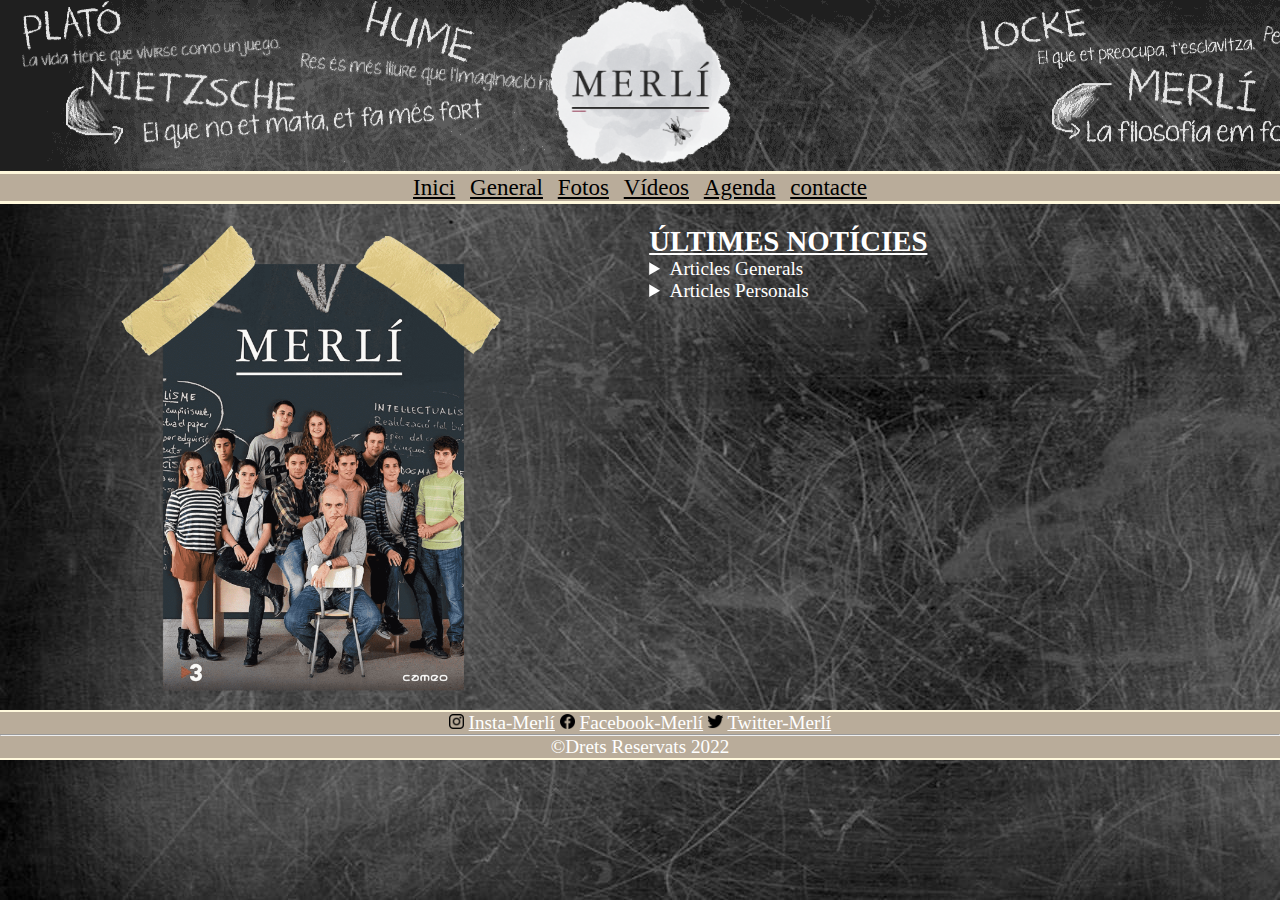
<file: index.html>
<!DOCTYPE html>
<html lang="ca">

<head>
    <meta charset="utf-8">
    <title>Pàgina de Fans d'en MERLÍ</title>
    <meta name="viewport" content="width=device-width, initial-scale=1">
    <meta name="keywords" content="Fans Merlí Serie">
    <meta name="description" content="Pàgina de fans dedicada a la sèrie Merlí">
    <link rel="stylesheet" href="./css/common.css">
    <link rel="stylesheet" href="./css/index.css">
</head>

<body>
    <header>
        <img src="./img/logomerli-min-retall.png" alt="Logo fans de Merlí" width="135" height="135">
        <nav>
            <a href="./index.html">Inici</a>
            <a href="./web/general.html">General</a>
            <a href="./web/fotos.html">Fotos</a>
            <a href="./web/videos.html">Vídeos</a>
            <a href="./web/agenda.html">Agenda</a>
            <a href="./web/contacte.html">contacte</a>
        </nav>
    </header>

    <main>
        <img src="./img/merliportadafinal.png" alt="Portada serie Merlí" width="383" height="542">
        <aside>
            <h2>ÚLTIMES NOTÍCIES</h2>
            <details>
                <summary>Articles Generals</summary>
                <ul>
                <li>
                <p>
                    Netflix estrena la segona Temporada de la sequela de Merlí(Sapere Aude).
                </p>
                </li>
                <a href="https://www.diezminutos.es/teleprograma/series-tv/a41207915/merli-sapere-aude-netflix-temporada-2-estreno/"
                    target="_blank">Estrena
                    nova temporada</a><br>
                <li>
                <p>
                    Merlí serà traduïda al Francés i Italià.
                </p>
                </li>
                <a href="https://www.ccma.cat/tv3/merli/merli-tindra-adaptacions-a-franca-i-a-italia/noticia/3072130/"
                    target="_blank">Així seran les adaptacions a França i a Itàlia de "Merlí" </a><br>
                <li>
                    <p>
                    La ruta de Merlí pels escenaris de Barcelona
                    </p>
                </li>
                <a href="https://www.ccma.cat/tv3/merli/la-ruta-de-merli-i-sapere-aude-pels-escenaris-de-barcelona/noticia/3048224/"
                    target="_blank">Ruta Barcelonína</a><br><br>
                </ul>
            </details>
            <details>
                <summary>Articles Personals</summary>
                <ul>
                    <h4>Carlos Cueva (Pol Rubio)</h4>
                        <li><p>
                            Carlos Cuevas pasa ja página de 'Merlí: Sapere Aude".
                        </p>
                        </li>
                        <a href="https://www.elconfidencial.com/television/series-tv/2021-04-09/carlos-cuevas-merli-sapere-aude-final-pol_3022116/"
                            target="_blank">Carlos Cueva pasa pàgina</a>
                        <li>
                        <p>
                            Carlos té por al sexe!
                        </p>
                        </li>
                        <a href="https://www.elperiodico.com/es/tele/20220712/carlos-cuevas-entrevista-merli-sapere-aude-sida-tv3-11642548"
                            target="_blank">Tener el sida todavía sigue siendo un estigma</a><br><br>
                    
                        <h4>Francesc Orella</h4>
                        <li><p>
                            Francesc Orella juntament a Elisabet Casanovas (Merlí i Tània) protagonitzen l'espot dels
                            Gaudí 2021.
                        </p>
                        </li>
                        <a href="https://www.ccma.cat/tv3/premis-gaudi/francesc-orella-i-elisabet-casanovas-protagonitzen-lespot-dels-gaudi-2021/noticia/3082683/"
                            target="_blank">En Merlí i la Tània als premis Gaudí</a><br>
                        <li>
                        <p>
                            Sóc bastant peripatètic...
                        </p>
                        </li>
                        <a href="https://www.lavozdegalicia.es/noticia/yes/2022/06/18/bastante-peripatetico-paseo-dandole-coco/0003_202206SY18P28991.htm"
                            target="_blank">Confessions de Francecs Orella</a><br>
                    
                </ul>
            </details>
        </aside>
    </main>
    
    <footer>
        <span>
            <img src="./img/instalogo2-min.png" alt="Logo instagram" width="15" height="15">
            <a href="https://www.instagram.com/merlitv3oficial/" target="_blank">Insta-Merlí</a>
            <img src="./img/facebooklogo.png" alt="Logo facebook" width="15" height="15">
            <a href="https://es-la.facebook.com/merlitv3/" target="_blank">Facebook-Merlí</a>
            <img src="./img/twitter-min.png" alt="Logo Twitter" width="15" height="15">
            <a href="https://twitter.com/MerliTV3" target="_blank">Twitter-Merlí</a>
        </span>
        <hr>
        <p>©Drets Reservats 2022</p>

    </footer>
</body>

</html>
</file>
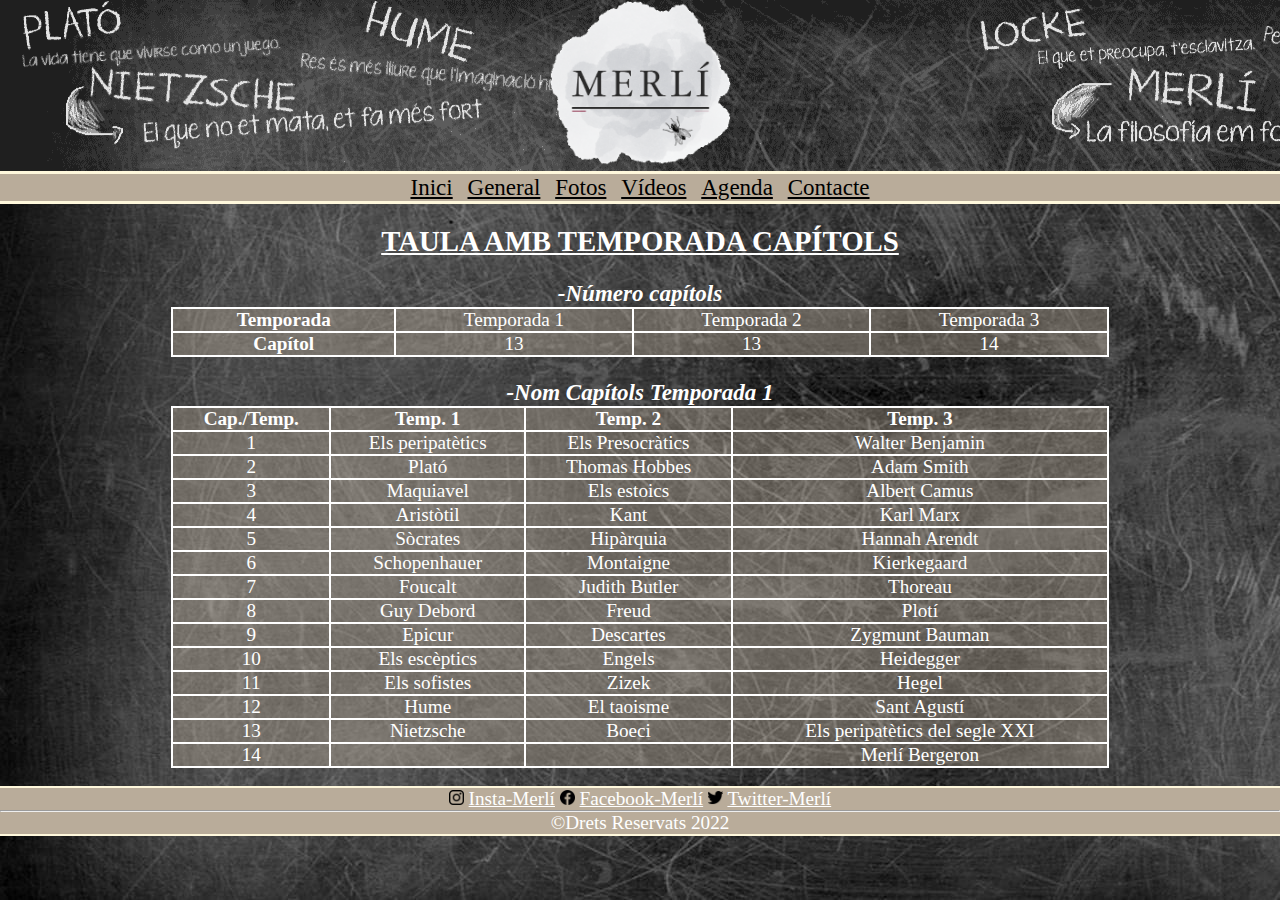
<file: web/agenda.html>
<!DOCTYPE html>
<html lang="ca">

<head>
    <meta charset="utf-8">
    <title>Pàgina de Fans d'en MERLÍ</title>
    <meta name="viewport" content="width=device-width, initial-scale=1">
    <meta name="keywords" content="Fans Merlí">
    <meta name="description" content="Pàgina de fans dedicada a la sèrie Merlí">
    <link rel="stylesheet" href="../css/common.css">
    <link rel="stylesheet" href="../css/agenda.css">
</head>

<body>
    <header>
        <img src="../img/logomerli-min-retall.png" alt="LogoFansMerlí" width="135" height="135">
        <nav>
            <a href="../index.html">Inici</a>
            <a href="../web/general.html">General</a>
            <a href="../web/fotos.html">Fotos</a>
            <a href="../web/videos.html">Vídeos</a>
            <a href="../web/agenda.html">Agenda</a>
            <a href="../web/contacte.html">Contacte</a>
        </nav>
    </header>

    <main>
        <div><h2>TAULA AMB TEMPORADA CAPÍTOLS</h2>
            <br>
        <h4>-Número capítols</h4>
        <table>
            <tr>
                <td><strong>Temporada</strong></td>
                <td>Temporada 1</td>
                <td>Temporada 2</td>
                <td>Temporada 3</td>
            </tr>
            <tr>
                <td><strong>Capítol</strong></td>
                <td>13</td>
                <td>13</td>
                <td>14</td>
            </tr>
        </table>
        <br>
        <h4>-Nom Capítols Temporada 1</h4>
        <table>
            <tr>
                <td><strong>Cap./Temp.</strong></td>
                <td><strong>Temp. 1</strong></td>
                <td><strong>Temp. 2</strong></td>
                <td><strong>Temp. 3</strong></td>
            </tr>
            <tr>
                <td>1</td>
                <td>Els peripatètics</td>
                <td>Els Presocràtics</td>
                <td>Walter Benjamin</td>
            </tr>
            <tr>
                <td>2</td>
                <td>Plató</td>
                <td>Thomas Hobbes</td>
                <td>Adam Smith</td>
            </tr>
            <tr>
                <td>3</td>
                <td>Maquiavel</td>
                <td>Els estoics</td>
                <td>Albert Camus</td>
            </tr>
            <tr>
                <td>4</td>
                <td>Aristòtil</td>
                <td>Kant</td>
                <td>Karl Marx</td>
            </tr>
            <tr>
                <td>5</td>
                <td>Sòcrates</td>
                <td>Hipàrquia</td>
                <td>Hannah Arendt</td>
            </tr>
            <tr>
                <td>6</td>
                <td>Schopenhauer</td>
                <td>Montaigne</td>
                <td>Kierkegaard</td>
            </tr>
            <tr>
                <td>7</td>
                <td>Foucalt</td>
                <td>Judith Butler</td>
                <td>Thoreau</td>
            </tr>
            <tr>
                <td>8</td>
                <td>Guy Debord</td>
                <td>Freud</td>
                <td>Plotí</td>
            </tr>
            <tr>
                <td>9</td>
                <td>Epicur</td>
                <td>Descartes</td>
                <td>Zygmunt Bauman</td>
            </tr>
            <tr>
                <td>10</td>
                <td>Els escèptics</td>
                <td>Engels</td>
                <td>Heidegger</td>
            </tr>
            <tr>
                <td>11</td>
                <td>Els sofistes</td>
                <td>Zizek</td>
                <td>Hegel</td>
            </tr>
            <tr>
                <td>12</td>
                <td>Hume</td>
                <td>El taoisme</td>
                <td>Sant Agustí</td>
            </tr>
            <tr>
                <td>13</td>
                <td>Nietzsche</td>
                <td>Boeci</td>
                <td>Els peripatètics del segle XXI</td>
            </tr>
            <tr>
                <td>14</td>
                <td></td>
                <td></td>
                <td>Merlí Bergeron</td>
            </tr>
        </table>
    </div>
    </main>
    
    <footer>
        <span>
            <img src="../img/instalogo2-min.png" alt="Logo instagram" width="15" height="15">
            <a href="https://www.instagram.com/merlitv3oficial/" target="_blank">Insta-Merlí</a>
            <img src="../img/facebooklogo.png" alt="Logo facebook" width="15" height="15">
            <a href="https://es-la.facebook.com/merlitv3/" target="_blank">Facebook-Merlí</a>
            <img src="../img/twitter-min.png" alt="Logo Twitter" width="15" height="15">
            <a href="https://twitter.com/MerliTV3" target="_blank">Twitter-Merlí</a>
        </span>
        <hr>
        <p>©Drets Reservats 2022</p>

    </footer>
</body>

</html>
</file>
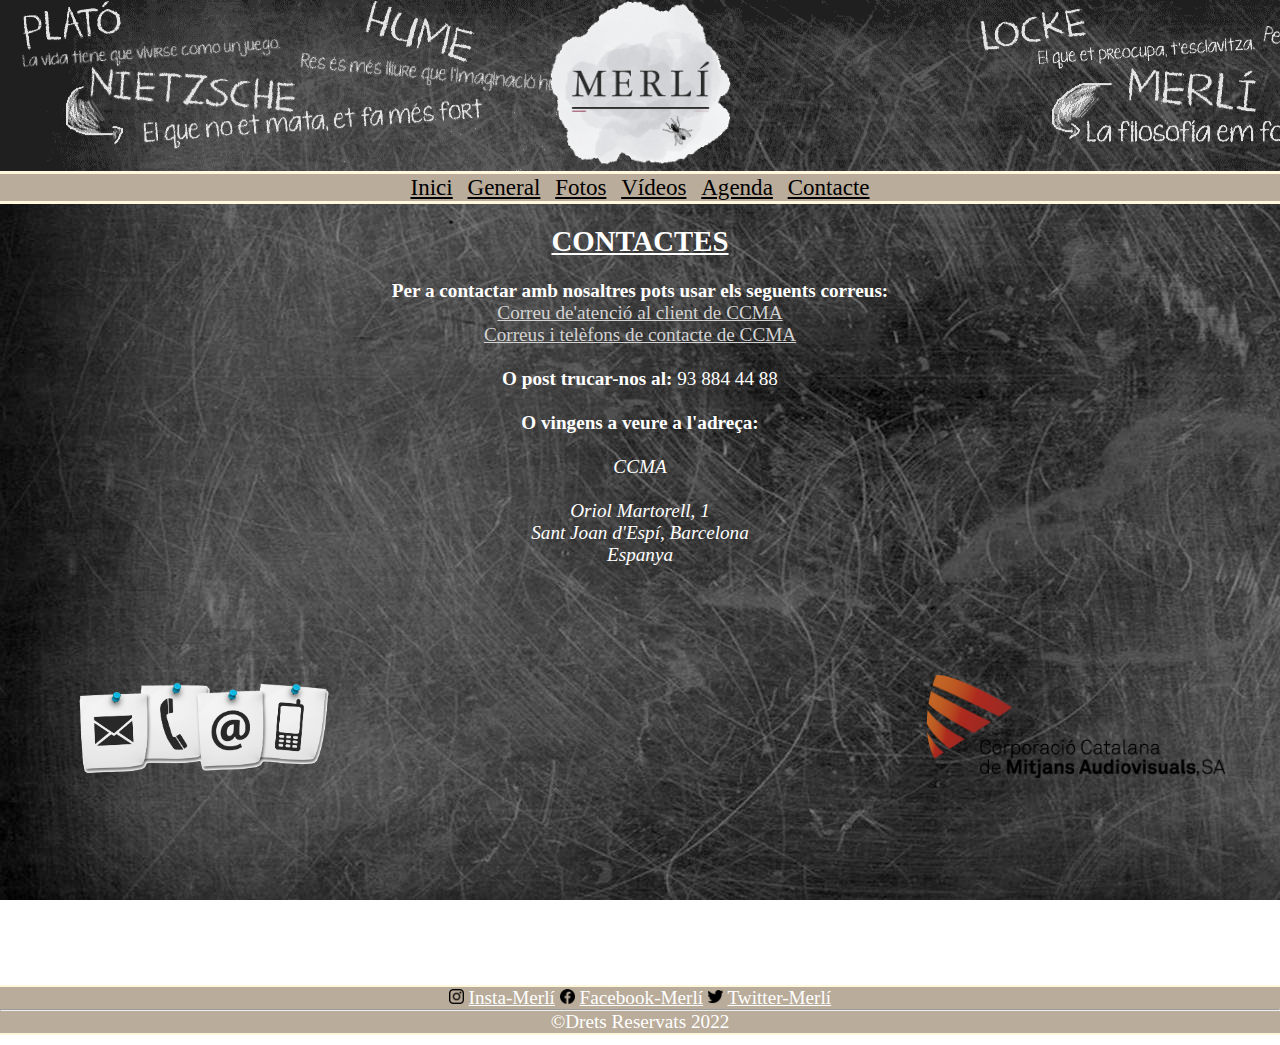
<file: web/contacte.html>
<!DOCTYPE html>
<html lang="ca">

<head>
    <meta charset="utf-8">
    <title>Pàgina de Fans d'en MERLÍ</title>
    <meta name="viewport" content="width=device-width, initial-scale=1">
    <meta name="keywords" content="Fans Merlí">
    <meta name="description" content="Pàgina de fans dedicada a la sèrie Merlí">
    <link rel="stylesheet" href="../css/common.css">
    <link rel="stylesheet" href="../css/contacte.css">
</head>

<body>
    <header>
        <img src="../img/logomerli-min-retall.png" alt="LogoFansMerlí" width="135" height="135">
        <nav>
            <a href="../index.html">Inici</a>
            <a href="../web/general.html">General</a>
            <a href="../web/fotos.html">Fotos</a>
            <a href="../web/videos.html">Vídeos</a>
            <a href="../web/agenda.html">Agenda</a>
            <a href="../web/contacte.html">Contacte</a>
        </nav>
    </header>

    <main>
        <div class="contact">
            <div class="contacte">
                    <h2>CONTACTES</h2>
                <br>
                <p>
                    <b>Per a contactar amb nosaltres pots usar els seguents correus:</b>
                </p>
                <a href="https://www.ccma.cat/atencio/" target="_blank">Correu de'atenció al client de CCMA</a><br>
                <a href="https://www.ccma.cat/premsa/contacte/" target="_blank">Correus i telèfons de contacte de CCMA</a>
                <br>
                <br>
                <p>
                    <b>O post trucar-nos al:</b> 93 884 44 88
                </p>
                <br>
                <p>
                    <b>O vingens a veure a l'adreça:</b>
                </p>        
                <br>
                <address>
                    CCMA<br><br>
                    Oriol Martorell, 1<br>
                    Sant Joan d'Espí, Barcelona<br>
                    Espanya<br>
                </address>
            </div>
        </div>
        <div>
            <iframe
            src="https://www.google.com/maps/embed?pb=!1m18!1m12!1m3!1d2994.026089019098!2d2.069131800000006!3d41.37351789999999!2m3!1f0!2f0!3f0!3m2!1i1024!2i768!4f13.1!3m3!1m2!1s0x12a4997cd923b8fd%3A0xd0c5d74abf33c5e1!2sC.%20d&#39;Oriol%20Martorell%2C%201%2C%2008970%20Sant%20Joan%20Desp%C3%AD%2C%20Barcelona!5e0!3m2!1sca!2ses!4v1664745003945!5m2!1sca!2ses"
            width="400" height="400" style="border:0;" allowfullscreen="" loading="lazy"
            referrerpolicy="no-referrer-when-downgrade"></iframe>
        <aside class="esquerra">
            <img  src="../img/contacte.png" alt="contact us" width="300" height="auto">
        </aside>
        <aside class="dreta">
            <img src="../img/ccma.png" alt="CCMA" width="300" height="auto">
        </aside>
    </div>
    </main>
    
    <footer>
        <span>
            <img src="../img/instalogo2-min.png" alt="Logo instagram" width="15" height="15">
            <a href="https://www.instagram.com/merlitv3oficial/" target="_blank">Insta-Merlí</a>
            <img src="../img/facebooklogo.png" alt="Logo facebook" width="15" height="15">
            <a href="https://es-la.facebook.com/merlitv3/" target="_blank">Facebook-Merlí</a>
            <img src="../img/twitter-min.png" alt="Logo Twitter" width="15" height="15">
            <a href="https://twitter.com/MerliTV3" target="_blank">Twitter-Merlí</a>
        </span>
        <hr>
        <p>©Drets Reservats 2022</p>

    </footer>
</body>

</html>
</file>
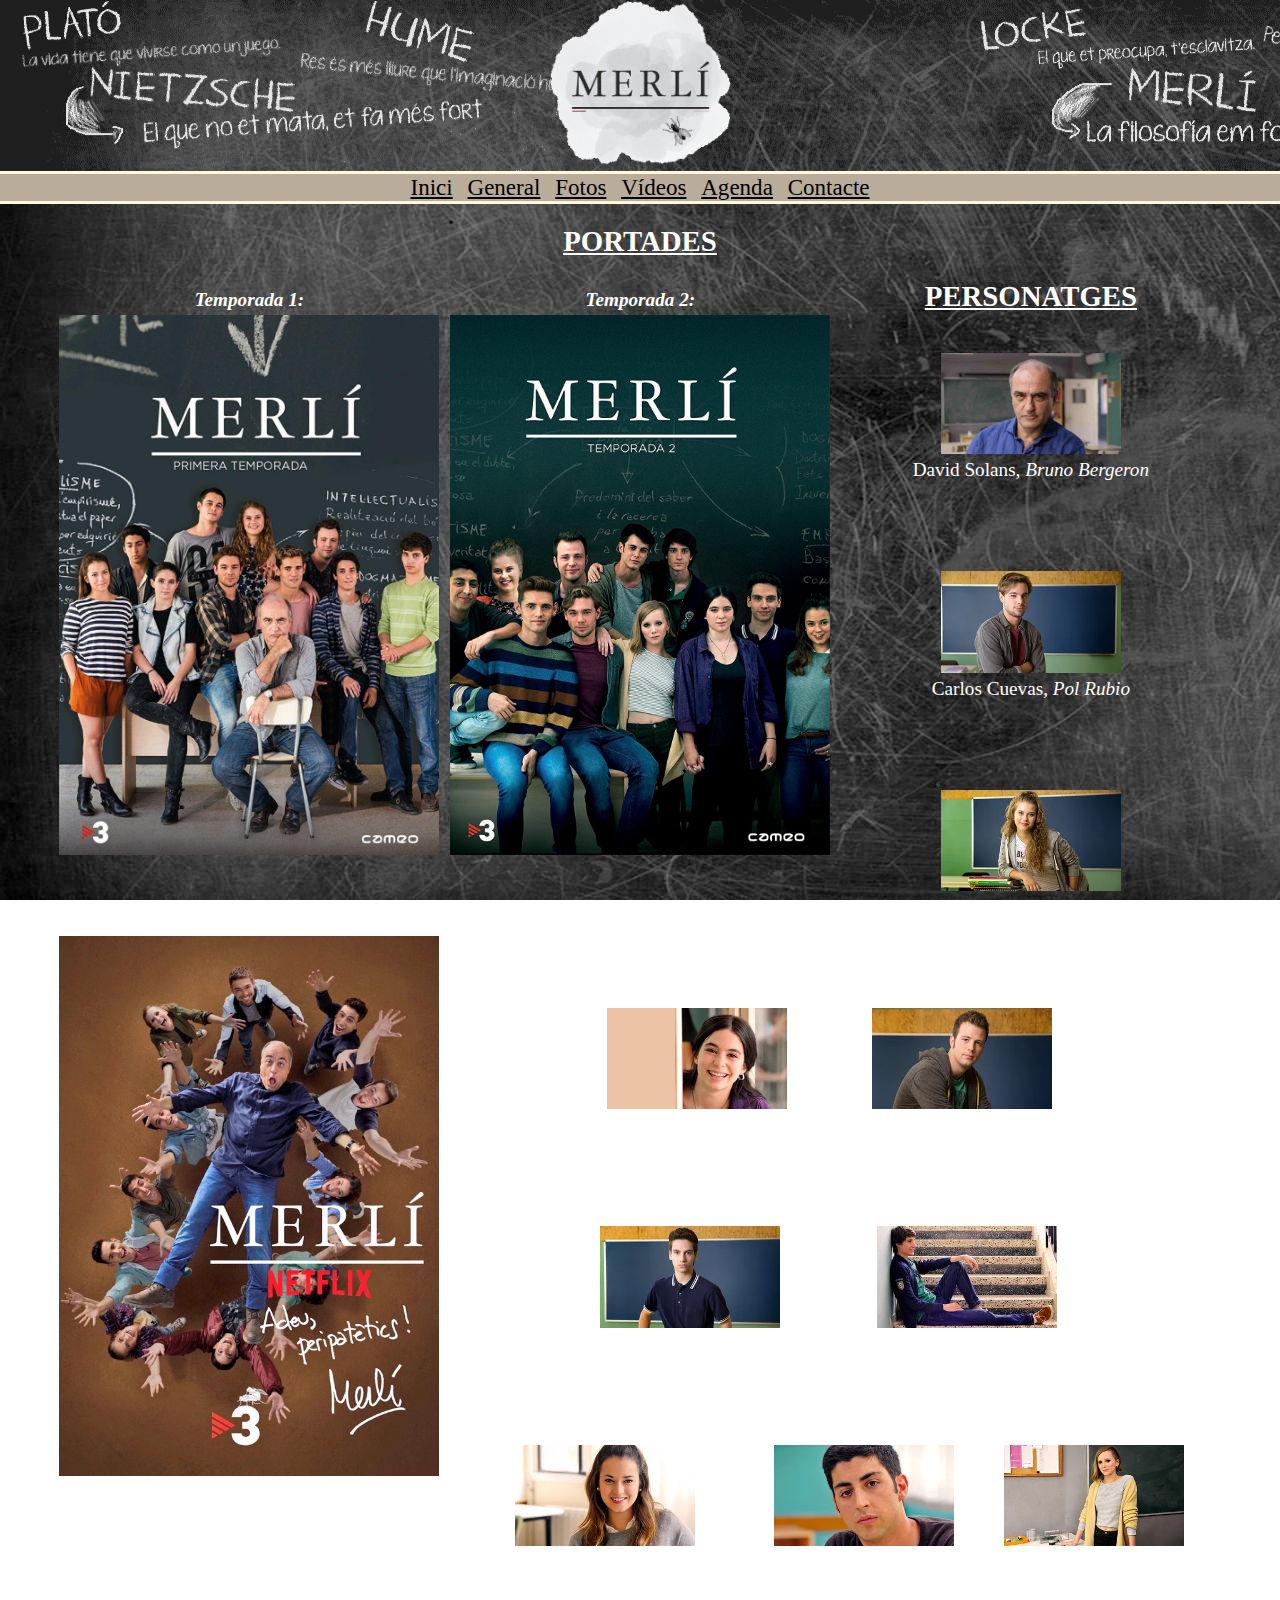
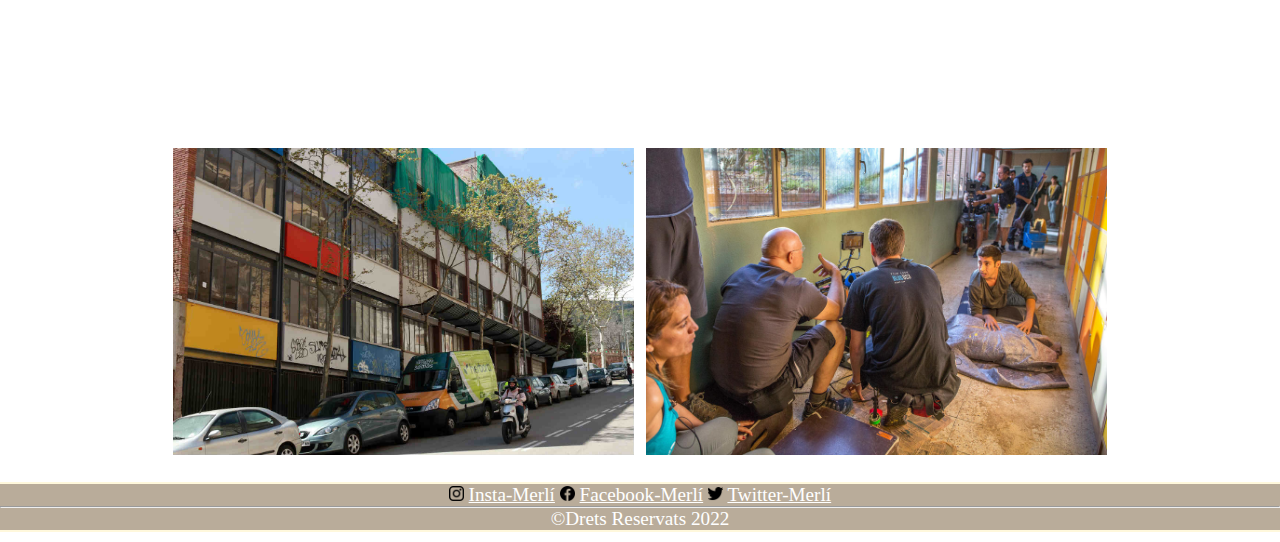
<file: web/fotos.html>
<!DOCTYPE html>
<html lang="ca">

<head>
    <meta charset="utf-8">
    <title>Pàgina de Fans d'en MERLÍ</title>
    <meta name="viewport" content="width=device-width, initial-scale=1">
    <meta name="keywords" content="Fans Merlí">
    <meta name="description" content="Pàgina de fans dedicada a la sèrie Merlí">
    <link rel="stylesheet" href="../css/common.css">
    <link rel="stylesheet" href="../css/fotos.css">
</head>

<body>
    <header>
        <img src="../img/logomerli-min-retall.png" alt="LogoFansMerlí" width="135" height="135">
        <nav>
            <a href="../index.html">Inici</a>
            <a href="../web/general.html">General</a>
            <a href="../web/fotos.html">Fotos</a>
            <a href="../web/videos.html">Vídeos</a>
            <a href="../web/agenda.html">Agenda</a>
            <a href="../web/contacte.html">Contacte</a>
        </nav>
    </header>

    <main>
        <h2>PORTADES</h2>
        <br>
        <div class="galery">
            <div class="column">
            <h4>Temporada 1:</h4>
            <img src="../img/portadamerli.png" alt="Portada Temporada 1" width="380" height="540">
            </div>
            <div class="column">
            <h4 >Temporada 2:</h4>
            <img src="../img/temporada2merli.jpg" alt="Portada Temporada 2" width="380" height="540">
            </div>
            <div class="column">
            <h4>Temporada 3:</h4>
            <img src="../img/temporada3merlí.webp" alt="Portada Temporada 3" width="380" height="540">
            </div>
        </div>
        <h2 id="pers">PERSONATGES</h2>
        <br>
        <div class="personatges">
            
                <figure>
                <img src="../img/merlibergeron.jpg" alt="merli bergeron">
                <figcaption>David Solans, <i>Bruno Bergeron</i></figcaption>
            </figure>
            <figure>
                <img src="../img/polrubio.webp" alt="pol rubio">
                <figcaption>Carlos Cuevas, <i>Pol Rubio</i></figcaption>
            </figure>
            <figure>
                <img src="../img/taniailla.webp" alt="tània illa">
                <figcaption>Elisabet Casanovas, <i>Tània Illa</i></figcaption>
            </figure>
            <figure>
                <img src="../img/bertaprats.webp" alt="berta prats">
                <figcaption>Candela Antón, <i>Berta Prats</i></figcaption>
            </figure>
            <figure>
                <img src="../img/marcvilaseca.webp" alt="marc vilaseca">
                <figcaption>Adrian Grösser, <i>Marc Vilaseca</i></figcaption>
            </figure>
            <figure>
                <img src="../img/joancapdevila.webp" alt="joan capdevila">
                <figcaption>Albert Baró, <i>Joan Capdevila</i></figcaption>
            </figure>
            <figure>
                <img src="../img/gerardpiguillem.webp" alt="gerard piguillem">
                <figcaption>Marcos Franz, <i>Gerard Piguillem</i></figcaption>
            </figure>
            <figure>
                <img src="../img/monicadevillamore.webp" alt="mònica de villamore">
                <figcaption>Júlia Creus, <i>Mònica de Villamore</i></figcaption>
            </figure>
            <figure>
                <img src="../img/ivanblasco.webp" alt="ivan blasco">
                <figcaption>Pau Poch, <i>Iván Blasco</i></figcaption>
            </figure>
            <figure>
                <img src="../img/oksana.webp" alt="Oksana">
                <figcaption>Laia Manzanares, <i>Oksana</i></figcaption>
            </figure>
        </div>
        <h2>SET DE RODATGE</h2>
        <br>
        <div>
            <p>
                Intitut Àngel Guimerà
            </p>
        <br>
            <img class="set" src="../img/institutmerli.jpeg" alt="Institut merlí" width="300" height="200">
            <img class="set" src="../img/rodatge.jpg" alt="rodatge" width="300" height="200">
        </div>
    </main>
    
    <footer>
        <span>
            <img src="../img/instalogo2-min.png" alt="Logo instagram" width="15" height="15">
            <a href="https://www.instagram.com/merlitv3oficial/" target="_blank">Insta-Merlí</a>
            <img src="../img/facebooklogo.png" alt="Logo facebook" width="15" height="15">
            <a href="https://es-la.facebook.com/merlitv3/" target="_blank">Facebook-Merlí</a>
            <img src="../img/twitter-min.png" alt="Logo Twitter" width="15" height="15">
            <a href="https://twitter.com/MerliTV3" target="_blank">Twitter-Merlí</a>
        </span>
        <hr>
        <p>©Drets Reservats 2022</p>
    </footer>
</body>

</html>
</file>
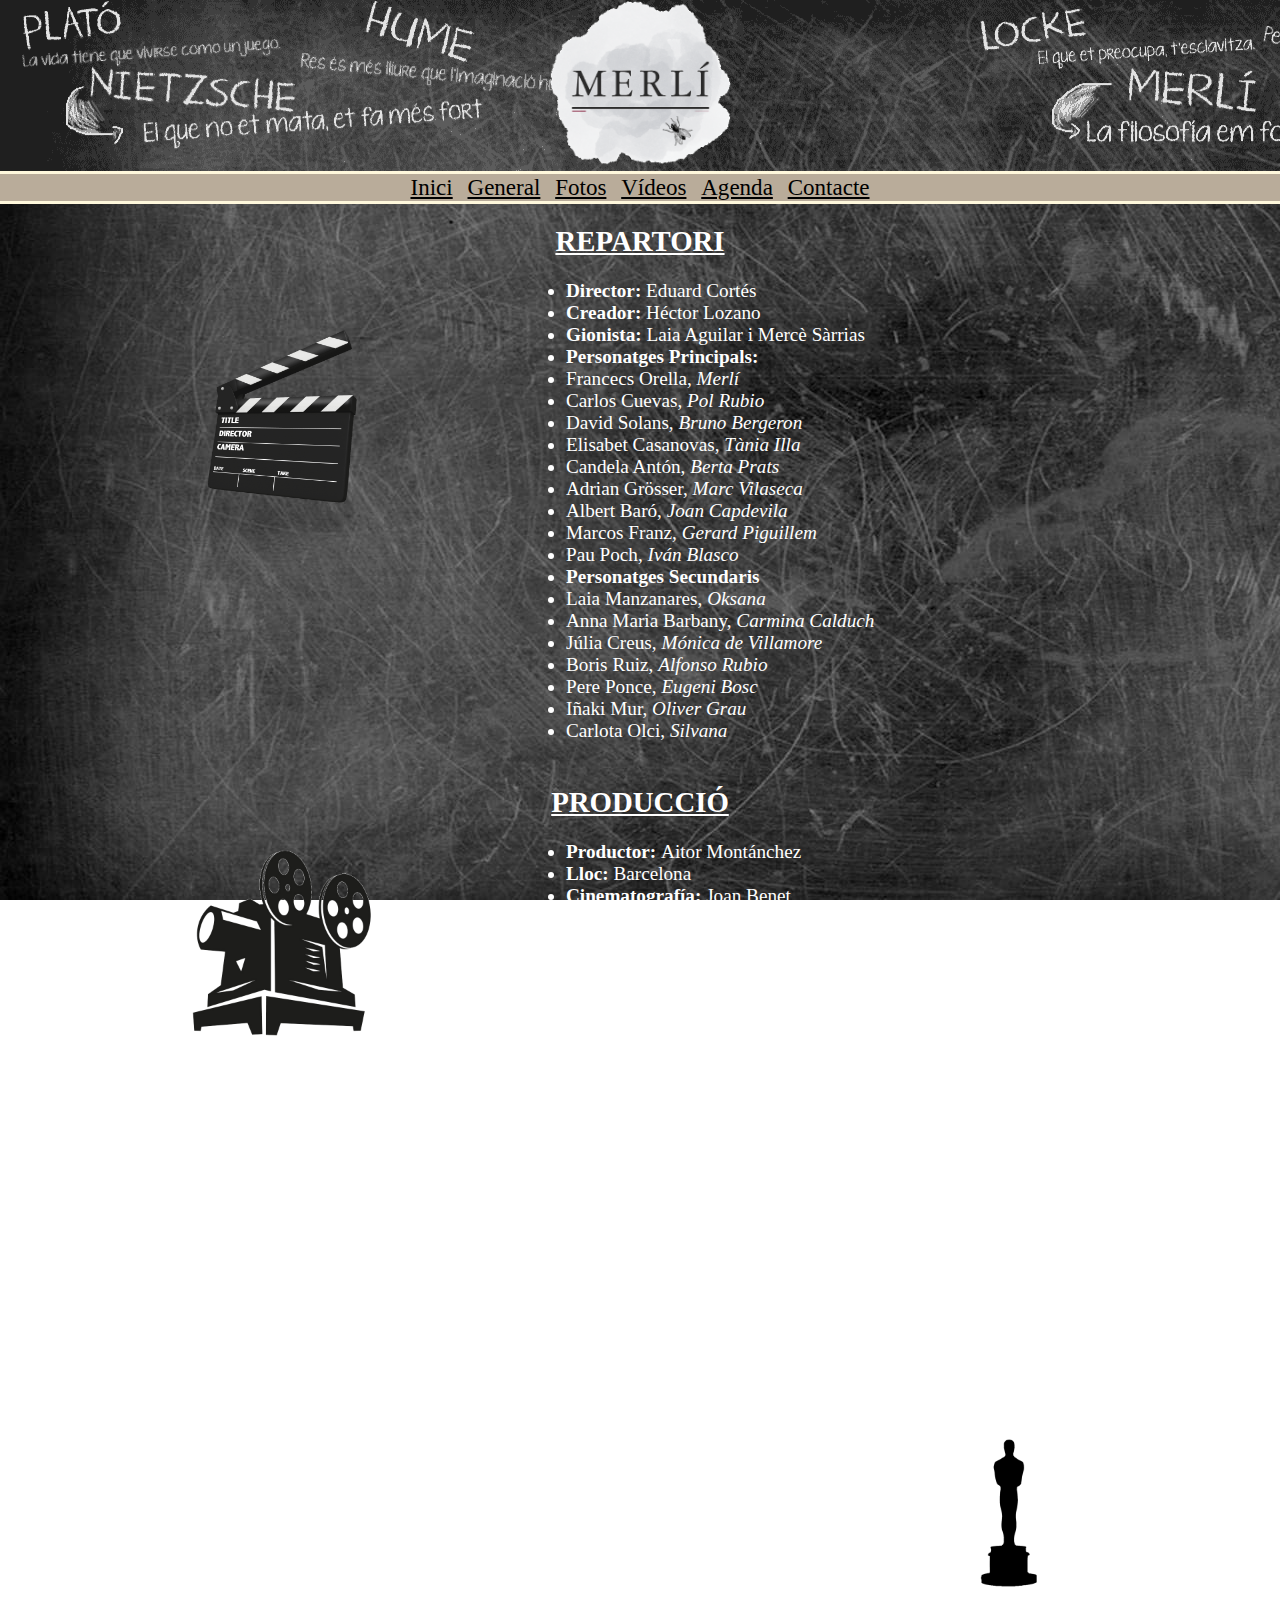
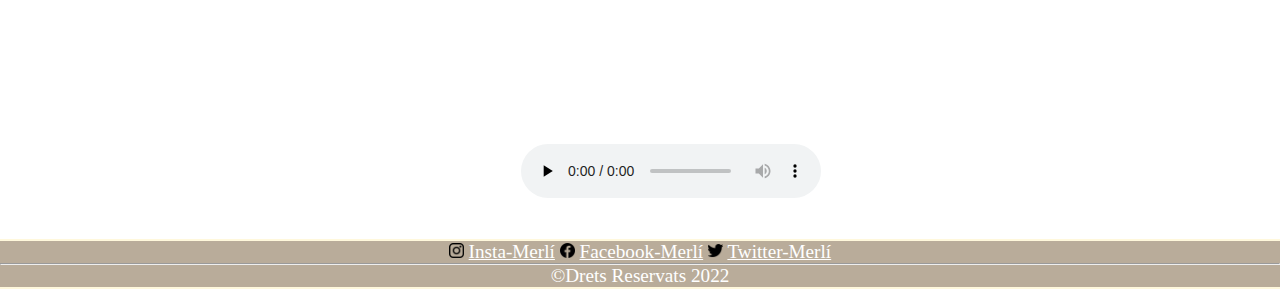
<file: web/general.html>
<!DOCTYPE html>
<html lang="ca">

<head>
    <meta charset="utf-8">
    <title>Pàgina de Fans d'en MERLÍ</title>
    <meta name="viewport" content="width=device-width, initial-scale=1">
    <meta name="keywords" content="Fans Merlí">
    <meta name="description" content="Pàgina de fans dedicada a la sèrie Merlí">
    <link rel="stylesheet" href="../css/common.css">
    <link rel="stylesheet" href="../css/general.css">
</head>

<body>
    <header>
        <img src="../img/logomerli-min-retall.png" alt="LogoFansMerlí" width="135" height="135">
        <nav>
            <a href="../index.html">Inici</a>
            <a href="../web/general.html">General</a>
            <a href="../web/fotos.html">Fotos</a>
            <a href="../web/videos.html">Vídeos</a>
            <a href="../web/agenda.html">Agenda</a>
            <a href="../web/contacte.html">Contacte</a>
        </nav>
    </header>

    <main>
        <h2>REPARTORI</h2><br>
        <aside id="img1">
            <img src="../img/iconfilm-min.png" alt="iconaDirecció" width="220" height="auto">
        </aside>
        <ul>
            <li><b>Director: </b>Eduard Cortés</li>
            <li><b>Creador: </b>Héctor Lozano</li>
            <li><b>Gionista: </b>Laia Aguilar i Mercè Sàrrias</li>
            <li><b>Personatges Principals:</b></li>
            <li>Francecs Orella, <i>Merlí</i></li>
            <li>Carlos Cuevas, <i>Pol Rubio</i></li>
            <li>David Solans, <i>Bruno Bergeron</i></li>
            <li>Elisabet Casanovas, <i>Tània Illa</i></li>
            <li>Candela Antón, <i>Berta Prats</i></li>
            <li>Adrian Grösser, <i>Marc Vilaseca</i></li>
            <li>Albert Baró, <i>Joan Capdevila</i></li>
            <li>Marcos Franz, <i>Gerard Piguillem</i></li>
            <li>Pau Poch, <i>Iván Blasco</i></li>
            <li><b>Personatges Secundaris</b></li>
            <li>Laia Manzanares, <i>Oksana</i></li>
            <li>Anna Maria Barbany, <i>Carmina Calduch</i></li>
            <li>Júlia Creus, <i>Mónica de Villamore</i></li>
            <li>Boris Ruiz, <i>Alfonso Rubio</i></li>
            <li>Pere Ponce, <i>Eugeni Bosc</i></li>
            <li>Iñaki Mur, <i>Oliver Grau</i></li>
            <li>Carlota Olci, <i>Silvana</i></li>
        </ul><br><br>
        <h2>PRODUCCIÓ</h2><br>
        <aside id="img3">
            <img src="../img/camara.png" alt="filmació" width="200" height="auto">
        </aside>
        <ul>
            <li><b>Productor: </b>Aitor Montánchez</li>
            <li><b>Lloc: </b>Barcelona</li>
            <li><b>Cinematografía: </b>Joan Benet</li>
            <li><b>Productora: </b>Nova Verenda</li>
            <li><b>Distribuidor: </b>TV3, Atresmedia, Netflix, TVE</li>
            <li><b>Número de temporades: </b>3</li>
            <li><b>Número de capítols: </b>40</li>
            <li><b>Duració: </b>50 minuts</li>
        </ul><br><br>
        <h2>LLANÇAMENT</h2><br>
        <ul>
            <li><b>Primera emissió: </b>14 de setembre del 2015</li>
            <li><b>Última emissió: </b>15 de gener del 2018</li>
            <li><b>Edat classificatoria: </b>12 anys</li>
        </ul><br><br>
        <h2>ARGUMENT</h2><br>
        <p>
            El professor de filosofia Merlí Bergerón (Francesc Orella) tria un grup d'alumnes de batxillerat per ser
            els
            Peripatètics del segle XXI. Com si es tractés d'un nou Aristòtil, el Merlí els ensenya a qüestionar les
            coses, a reflexionar.<br>Durant aquesta història és podrà veure com es desenvolupen els personatges
            principals i com solucionen els problemes qüotidians a travès de la filosofia d'en Merlí.
        </p><br><br>
        <h2>PREMIS</h2><br>
        <aside id="img2">
            <img src="../img/premis.png" alt="premis" width="180" height="auto">
        </aside>
        <ol>
            <li><b>Premi Iris(2016): </b>guanyador a la millor ficció autonómica</li>
            <li><b>Premi Iris(2016): </b>nominat a millor interpretació masculina</li>
            <li><b>Premi Nacional de Comunicació: </b>otorgat per la Generalitat de Catalunya a la categoría de
                "Televisió"</li>
            <li><b>Premi Zapping: </b>guanaydor a la millor serie TV en català</li>
            <li><b>Premi Zapping: </b>guanyador al millor actor en català a Francesc Orella per Merlí Bergeron
                Calduch
            </li>
        </ol><br><br>
        <h2>TEMA PRINCIPAL</h2><br>
        <p class="audiot">
            La música s'anomena: O voo do besouro<br>Traduit al català: El vol del Borinot
        </p>
        <div><audio id="audiointro" src="../aud/MERLÍ..mp3" controls loop preload="none">El vol del Borinot (mp3 Intro Merlí)</audio></div>
    </main>
    
    <footer>
        <span>
            <img src="../img/instalogo2-min.png" alt="Logo instagram" width="15" height="15">
            <a href="https://www.instagram.com/merlitv3oficial/" target="_blank">Insta-Merlí</a>
            <img src="../img/facebooklogo.png" alt="Logo facebook" width="15" height="15">
            <a href="https://es-la.facebook.com/merlitv3/" target="_blank">Facebook-Merlí</a>
            <img src="../img/twitter-min.png" alt="Logo Twitter" width="15" height="15">
            <a href="https://twitter.com/MerliTV3" target="_blank">Twitter-Merlí</a>
        </span>
        <hr>
        <p>©Drets Reservats 2022</p>

    </footer>
</body>

</html>
</file>
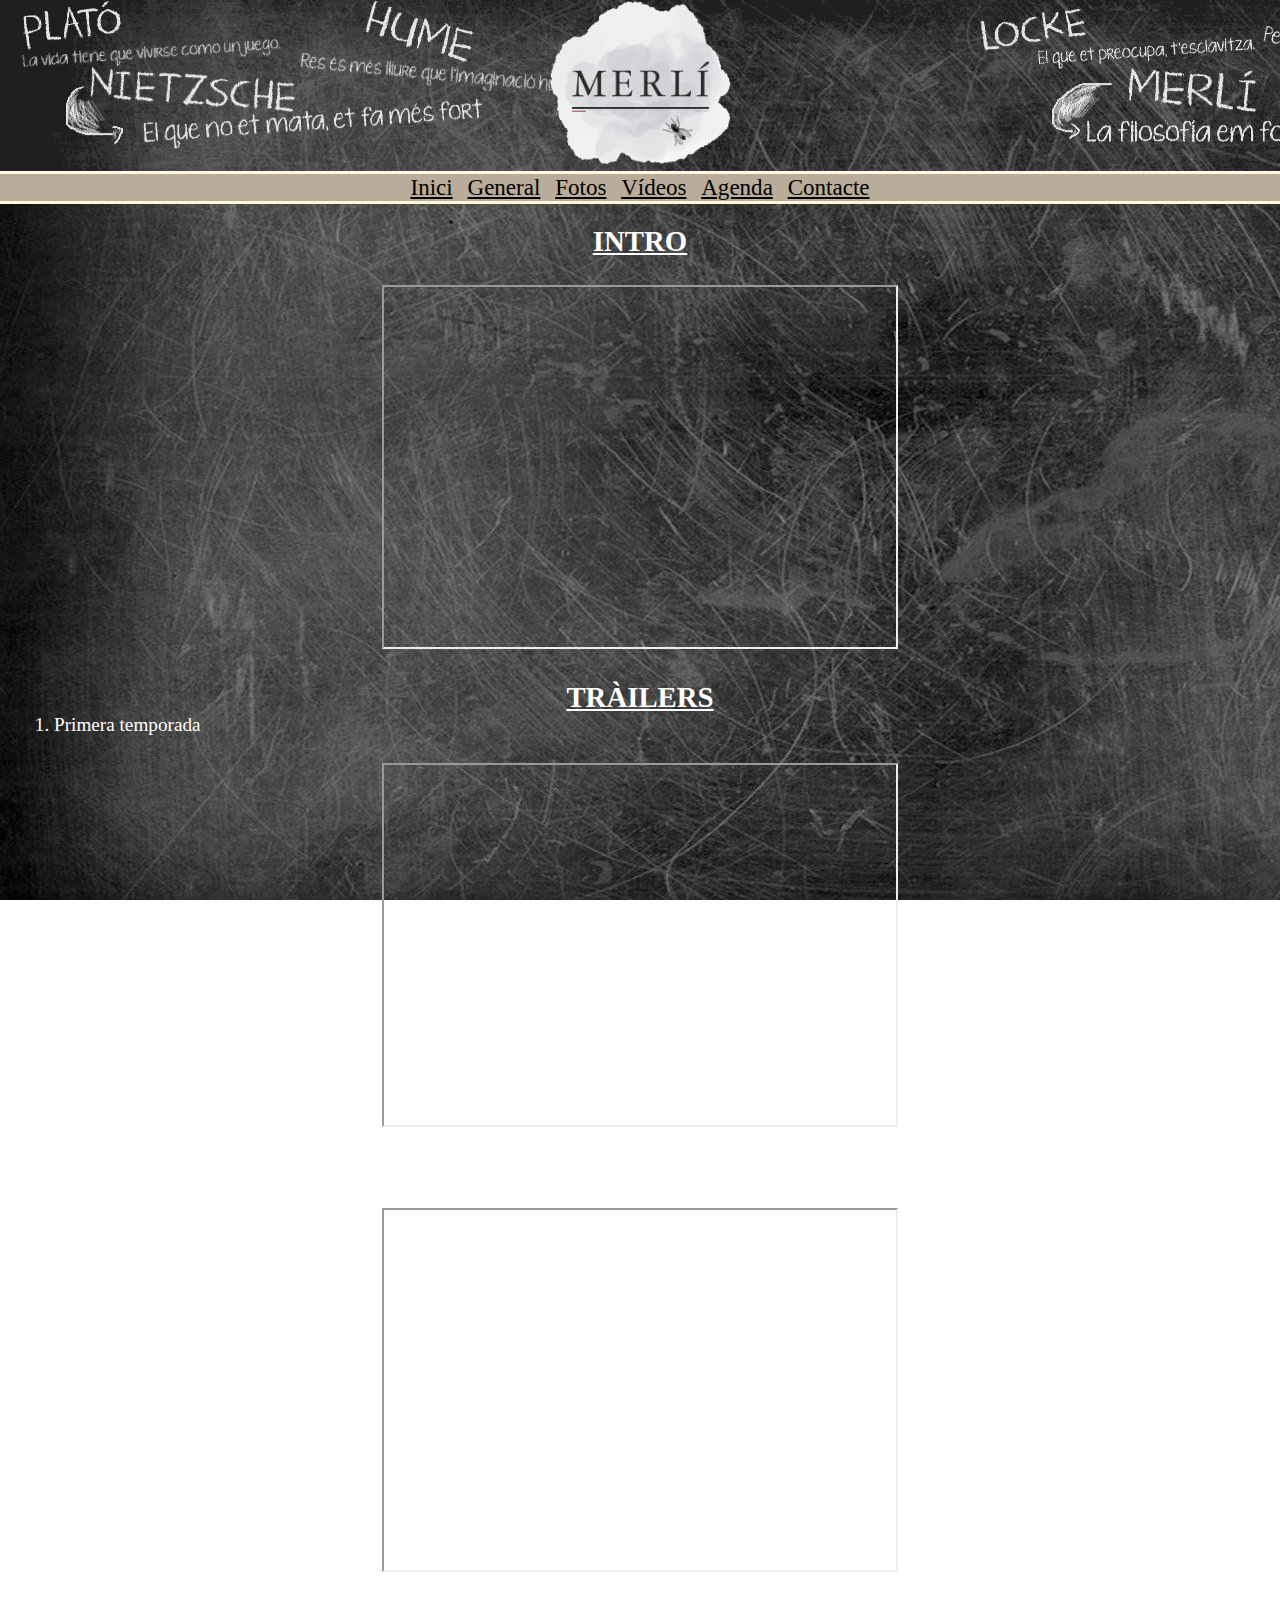
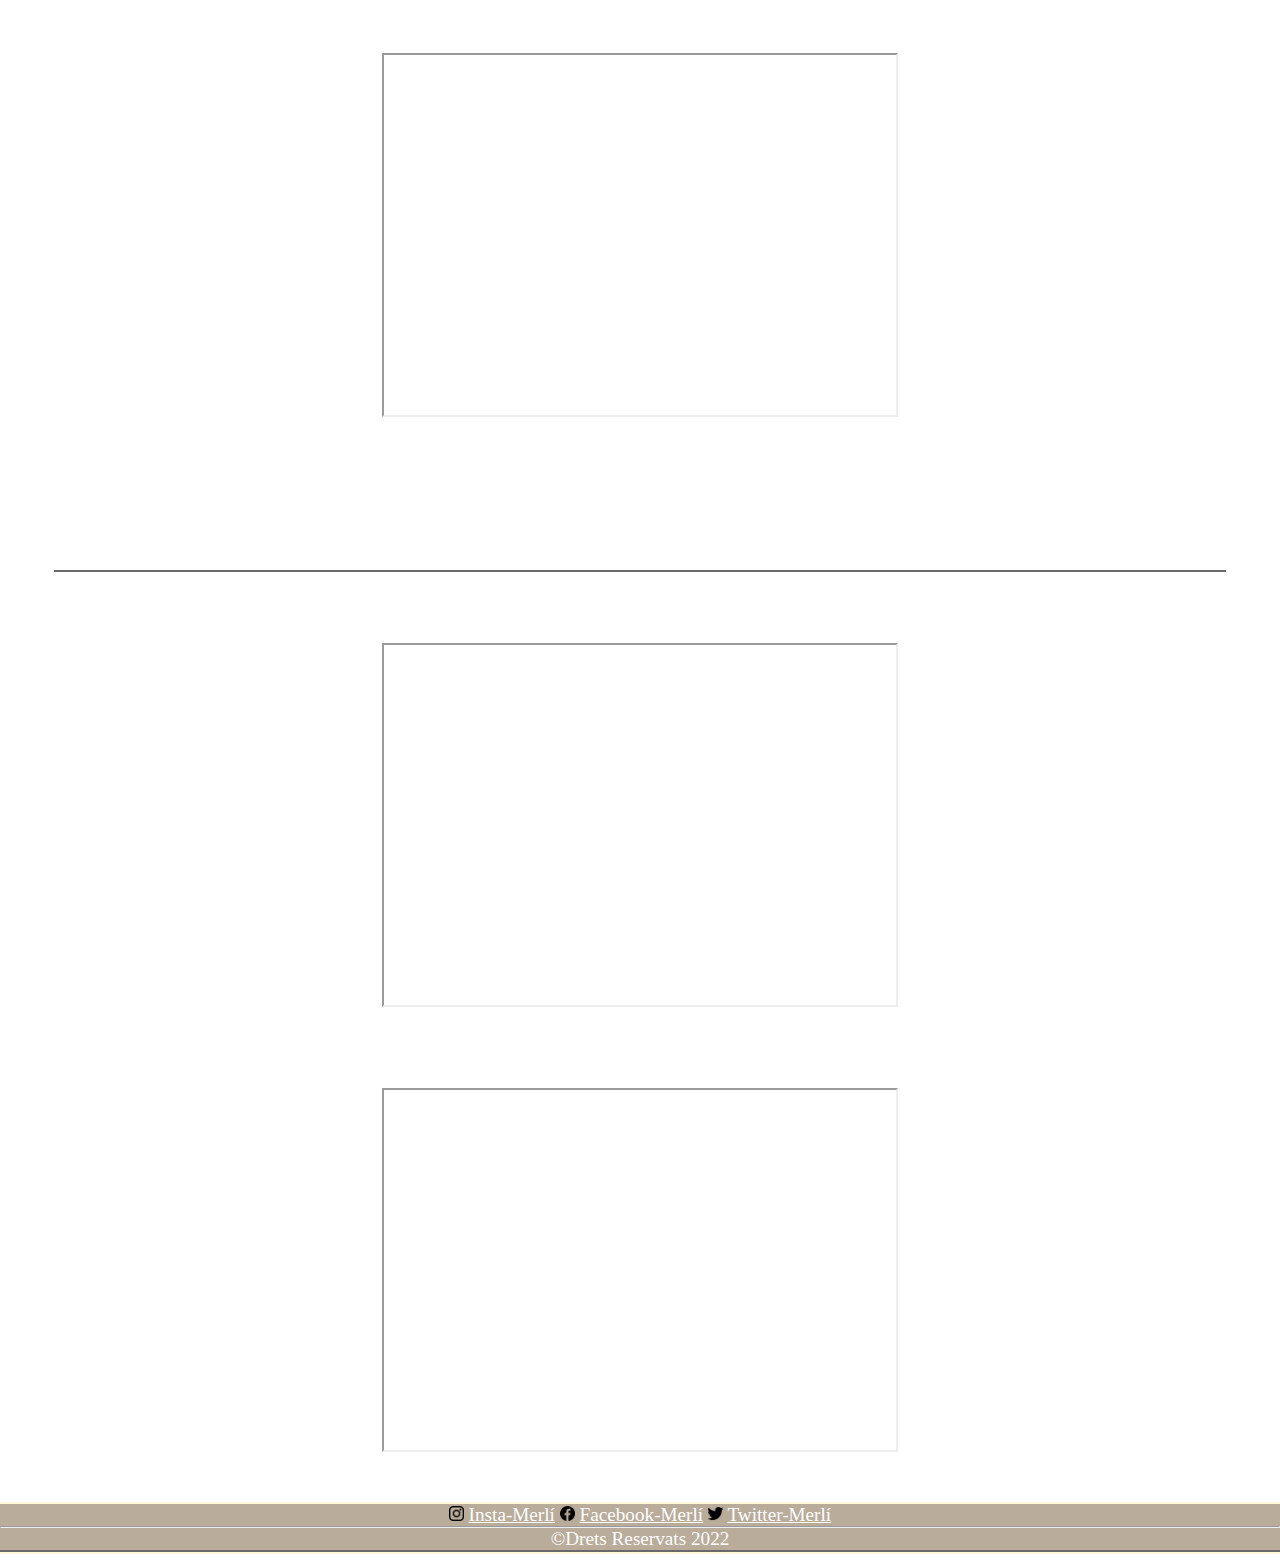
<file: web/videos.html>
<!DOCTYPE html>
<html lang="ca">

<head>
    <meta charset="utf-8">
    <title>Pàgina de Fans d'en MERLÍ</title>
    <meta name="viewport" content="width=device-width, initial-scale=1">
    <meta name="keywords" content="Fans Merlí">
    <meta name="description" content="Pàgina de fans dedicada a la sèrie Merlí">
    <link rel="stylesheet" href="../css/common.css">
    <link rel="stylesheet" href="../css/videos.css">
</head>

<body>
    <header>
        <img src="../img/logomerli-min-retall.png" alt="LogoFansMerlí" width="135" height="135">
        <nav>
            <a href="../index.html">Inici</a>
            <a href="../web/general.html">General</a>
            <a href="../web/fotos.html">Fotos</a>
            <a href="../web/videos.html">Vídeos</a>
            <a href="../web/agenda.html">Agenda</a>
            <a href="../web/contacte.html">Contacte</a>
        </nav>
    </header>

    <main>
        <h2>INTRO</h2>
        <div><iframe src="https://www.youtube.com/embed/e3N7YVTWw-I" title="Intro Merlí" allowfullscreen></iframe></div>
        <h2>TRÀILERS</h2>
        <ol>
            <li>
                Primera temporada
                <div><iframe src="https://www.youtube.com/embed/edqD0r_fpps" title="Trailer temp 1"
                        allowfullscreen></iframe></div>
            </li>
            <li>
                Segona temporada
                <div><iframe src="https://www.youtube.com/embed/PVu5_2v12fQ" title="Trailer temp 2"
                        allowfullscreen></iframe></div>
            </li>
            <li>
                Tercera temporada
                <div><iframe src="https://www.youtube.com/embed/-ePPB8X5jEI" title="trailer temp 3"
                        allowfullscreen></iframe></div>
            </li>
        </ol>
        <br>
        <br>
        <h2>CONTINUACIÓ (SAPERE AUDE)</h2>
        <br>
        <p>Movistar Plus aposta per seguir la serie catalana amb una continuació anomenada Sapere Aude. Aquesta va ser
            estrenada al 2019.</p>
        <br>
        <ol>
            <li>Primera temporada sapere aude
                <div><iframe src="https://www.youtube.com/embed/rUGeZnlAhP4" title="tem 1 sapere aude"
                        allowfullscreen></iframe></div>
            </li>
            <li>Segona temporada sapere aude
                <div><iframe src="https://www.youtube.com/embed/Ywm4l010_hI" title="temp 2 sapere aude"
                        allowfullscreen></iframe></div>
            </li>
        </ol>
    </main>
    
    <footer>
        <span>
            <img src="../img/instalogo2-min.png" alt="Logo instagram" width="15" height="15">
            <a href="https://www.instagram.com/merlitv3oficial/" target="_blank">Insta-Merlí</a>
            <img src="../img/facebooklogo.png" alt="Logo facebook" width="15" height="15">
            <a href="https://es-la.facebook.com/merlitv3/" target="_blank">Facebook-Merlí</a>
            <img src="../img/twitter-min.png" alt="Logo Twitter" width="15" height="15">
            <a href="https://twitter.com/MerliTV3" target="_blank">Twitter-Merlí</a>
        </span>
        <hr>
        <p>©Drets Reservats 2022</p>

    </footer>
</body>

</html>
</file>
<file: css/common.css>
* {
    padding: 0%;
    margin: 0%; 
}

header {
    text-align: center;
    background-color: transparent;
    padding: 0%;
    width: 100%;
    top: 0;
    position: fixed;
    background-image: url('../img/pizarranegraautors.jpg.png');
    z-index: 2;
}

header img {
    padding: 0%;
    width: 20.2vh;
    height: auto;
}

nav {
    background-color: rgb(185, 172, 154);
    margin-top: 0vh;
    width: 100%;
    font-family: fantasy;
    word-spacing: 10px;
    position: fixed;
    border-top: cornsilk 3px solid;
    border-bottom: cornsilk 3px solid;
    z-index: 1;
}

nav a {
    color: black;
    font-size: larger;
}

body {
    background-image: url('../img/pizarranegra.jpg');
    background-attachment: fixed;
    font-size: larger;
    margin-top: 19vh;
}

main {
    
    overflow: auto;
    color: white;
    padding: 6vh;
    background-color: transparent;
    z-index: 1;
}

h4 {
    font-style: oblique;
}

footer {
    text-align: center;
    color: white;
    padding: 0%;
    width: 100%;
    margin-top: -4vh;
    margin-bottom: 10px;
    background-color: rgb(185, 172, 154);
    border-top: cornsilk 2px solid;
    border-bottom: cornsilk 2px solid;
}

footer a {
    color: white;
}

main footer {
    position: relative;
}

a {
    color:lightgrey;
}
</file>
<file: css/index.css>
main img {
    float: left;
    margin-left: 5vw;
    margin-right: 11.5vw;
    width: 30vw;
    height: auto;
}

aside {
    position: right;
}

h2 {
    text-decoration: underline;
}
</file>
<file: css/agenda.css>
table, td, th {
    border: 2px solid white;
    border-collapse: collapse;
}

div {
    text-align: center;
}

table{
    position:relative;
    margin:auto;
    width:80%;
    background-color: rgba(185, 172, 154, 0.396);
}

h2 {
    text-decoration: underline;
}

h4 {
    font-size: larger;
}
</file>
<file: css/contacte.css>
div {
    width: 100%;
    float: inline-start;
    margin-left: 0vw;
    text-align: center;
}

iframe {
    margin-top: 2vh;
    margin-bottom: 2vh;
}

h2 {
    text-decoration: underline;
}

iframe {
    width: 62vh;
    height: 40vh;
}

.esquerra {
    float: left;
}

.dreta {
    float: right;
}

aside img {
    margin-top: 12vh;
}
</file>
<file: css/fotos.css>
h2 {
    text-align: center;
    text-decoration: underline;
}

.column {
    float: left;
    width: 32.5%;
    padding: 5px;
    margin-bottom: 4vh;
}

h4 {
    padding: 4px;
}

.personatges figure {
    display: inline-block;
}

figure img {
    width: 20vh;
    height: auto;
}

figure {
    margin-bottom: 6vh;
    text-align: center;
    padding: 2vh
}

main {
    text-align: center;
}

.set {
    width: 36vw;
    height: auto;
    padding: 4px;
}
</file>
<file: css/general.css>
h2 {
    text-align: center;
    text-decoration: underline;
}

#img1 {
    float: left;
    margin-top: 5vh;
    margin-left: 10vw;
}

ul {
    margin-left: 40vw;
}

#img2 {
    float: right;
    margin-top: -5vh;
    margin-right: 10vw;
}

#img3 {
    float: left;
    margin-top: 0.1vh;
    margin-left: 10vw;
}

.audiot {
    text-align: center;
}

div {
    margin: 36.5vw;
    margin-top: 2.5vh;
    margin-bottom: 2vh;
}
</file>
<file: css/videos.css>
h2, div, p {
    text-align: center;
}

div {
    padding: 3vh;
}

iframe {
    width: 40vw;
    height: 40vh;
}

h2 {
    text-decoration: underline;
}

p {
    border-bottom: 2px solid dimgrey;
}
</file>
